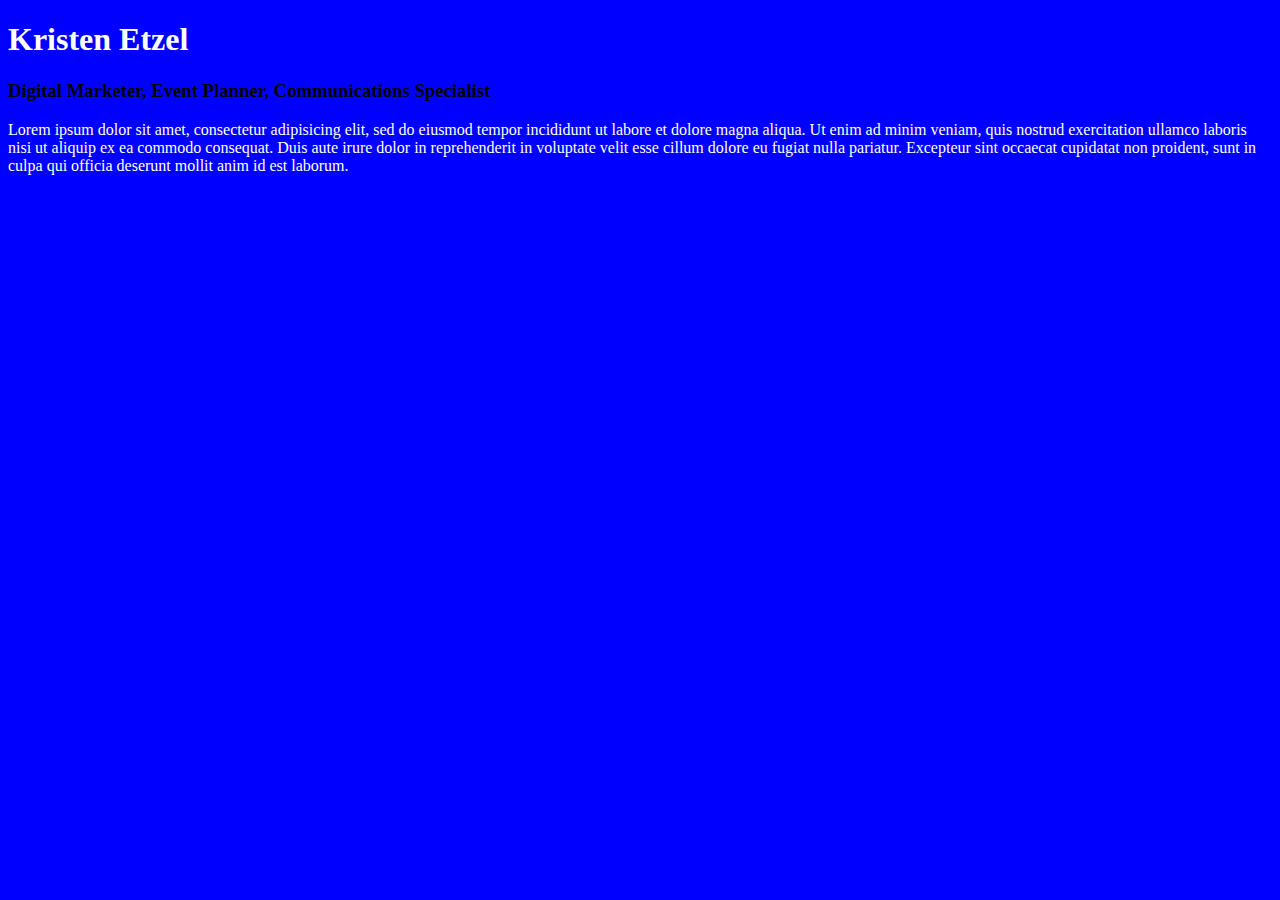
<file: unit_1/index.html>
<!DOCTYPE html>
<html>
<head> 
	<link rel="stylesheet" type="text/css" href="CSS/style.css">
<title> Unit 1 Kristen</title>
</head>
<body>
	<h1> Kristen Etzel </h1>
	<h3>Digital Marketer, Event Planner, Communications Specialist</h3>
	<p>Lorem ipsum dolor sit amet, consectetur adipisicing elit, sed do eiusmod
	tempor incididunt ut labore et dolore magna aliqua. Ut enim ad minim veniam,
	quis nostrud exercitation ullamco laboris nisi ut aliquip ex ea commodo
	consequat. Duis aute irure dolor in reprehenderit in voluptate velit esse
	cillum dolore eu fugiat nulla pariatur. Excepteur sint occaecat cupidatat non
	proident, sunt in culpa qui officia deserunt mollit anim id est laborum. </p>
</body>
</html>
</file>
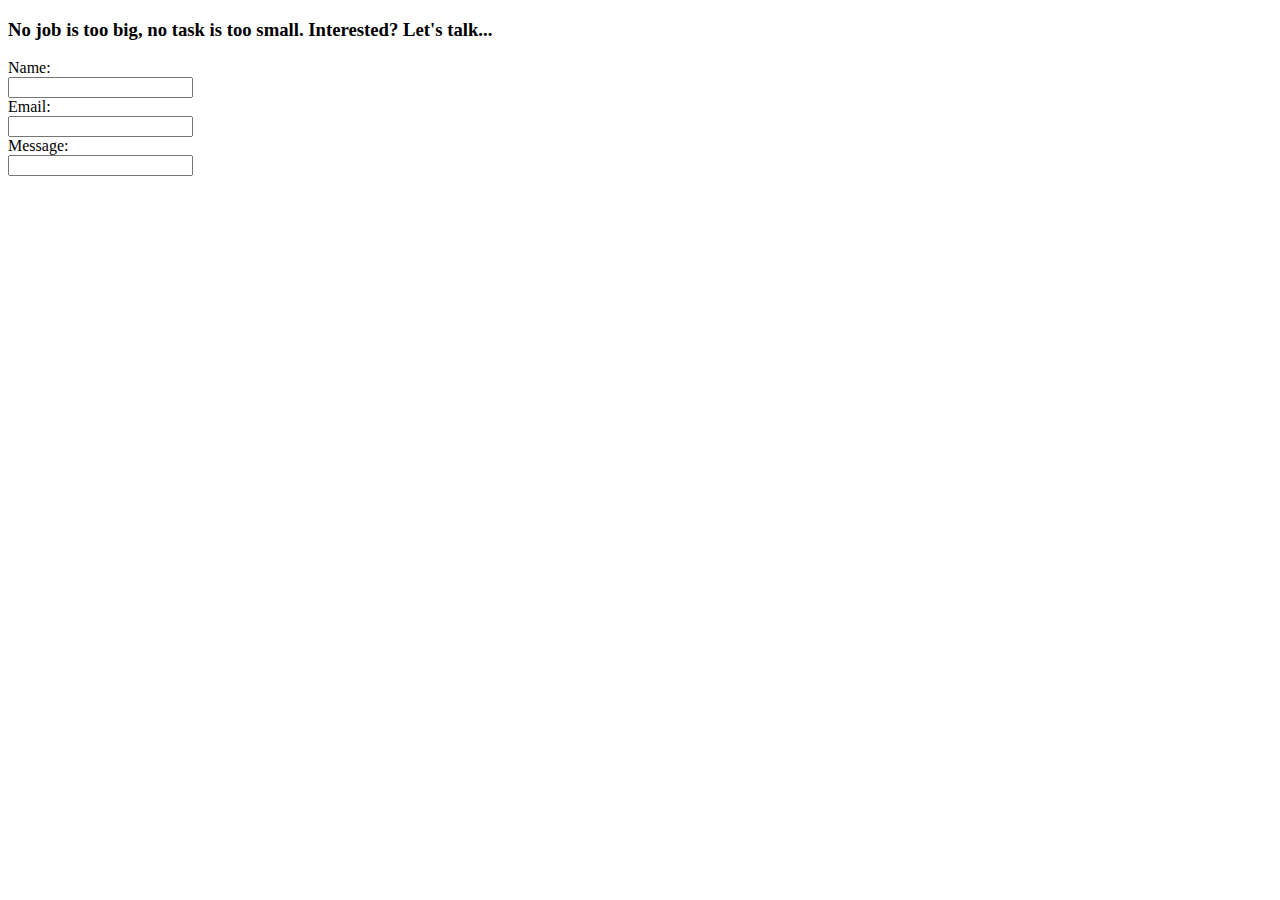
<file: unit_9/contact.html>
<!DOCTYPE html>
<html>
<head>
	<title> Contact Me!
	</title>
</head>
<body>
	<h3> No job is too big, no task is too small.
	Interested? Let's talk... </h3>
	<form>
		Name:<br>
		<input type="text" name="name"><br>
		Email:<br>
		<input type="text" name="email"><br>
		Message:<br>
		<input type="type" name="message"><br>
	</form>
</body>
</file>
<file: unit_1/CSS/style.css>
body {
	background-color: blue;
}
h1, p {
	color: white;
}
</file>
